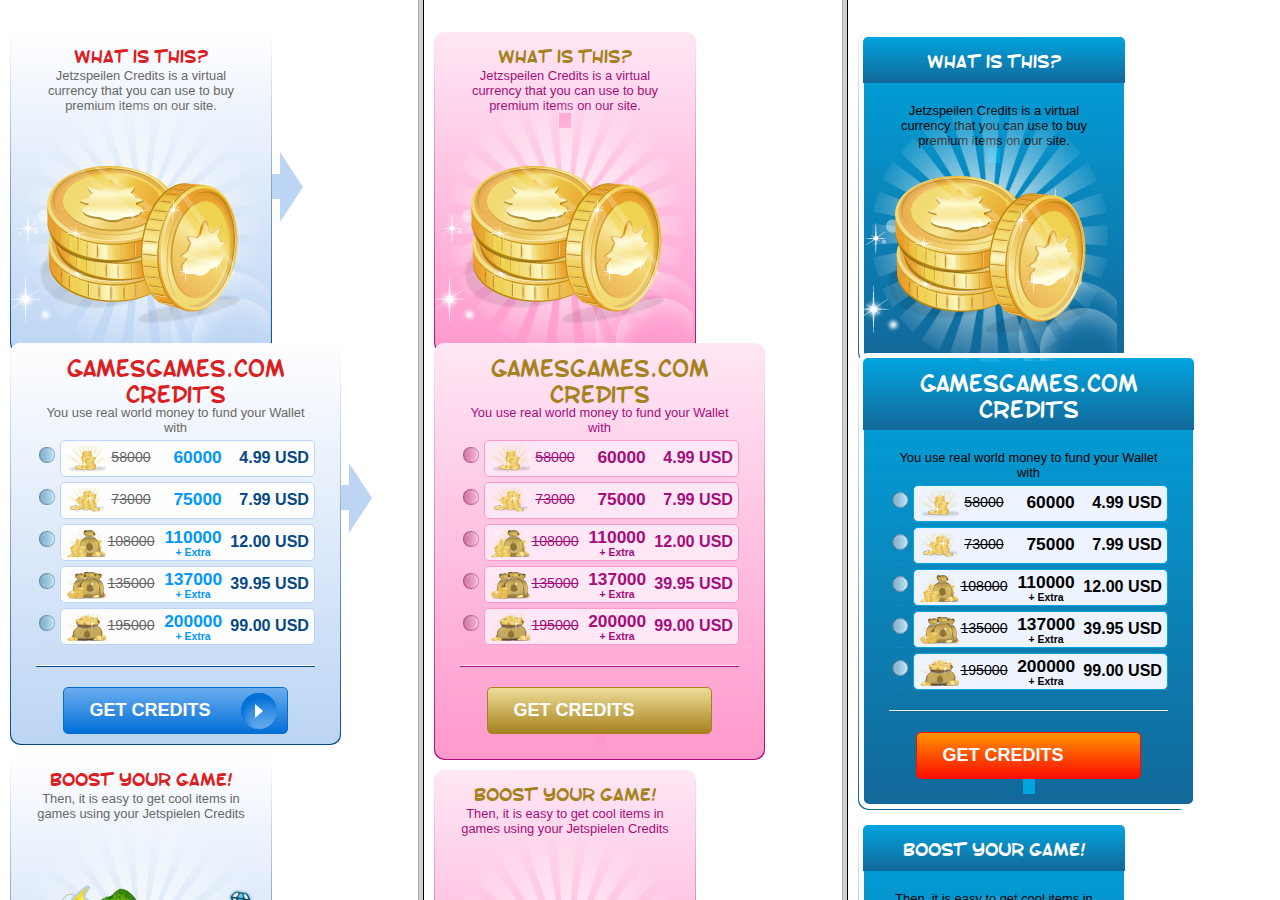
<file: index.html>
<html>
    <frameset cols="33%,33%,*">
        <script type="text/javascript">
            var ts = (new Date()).getTime()
            document.write('<frame src="page.html?css=theme1.css&'+ts+'" />');
            document.write('<frame src="page.html?css=theme2.css&'+ts+'" />');
            document.write('<frame src="page.html?css=theme3.css&'+ts+'" />');
        </script>
    </frameset>
</html>
</file>
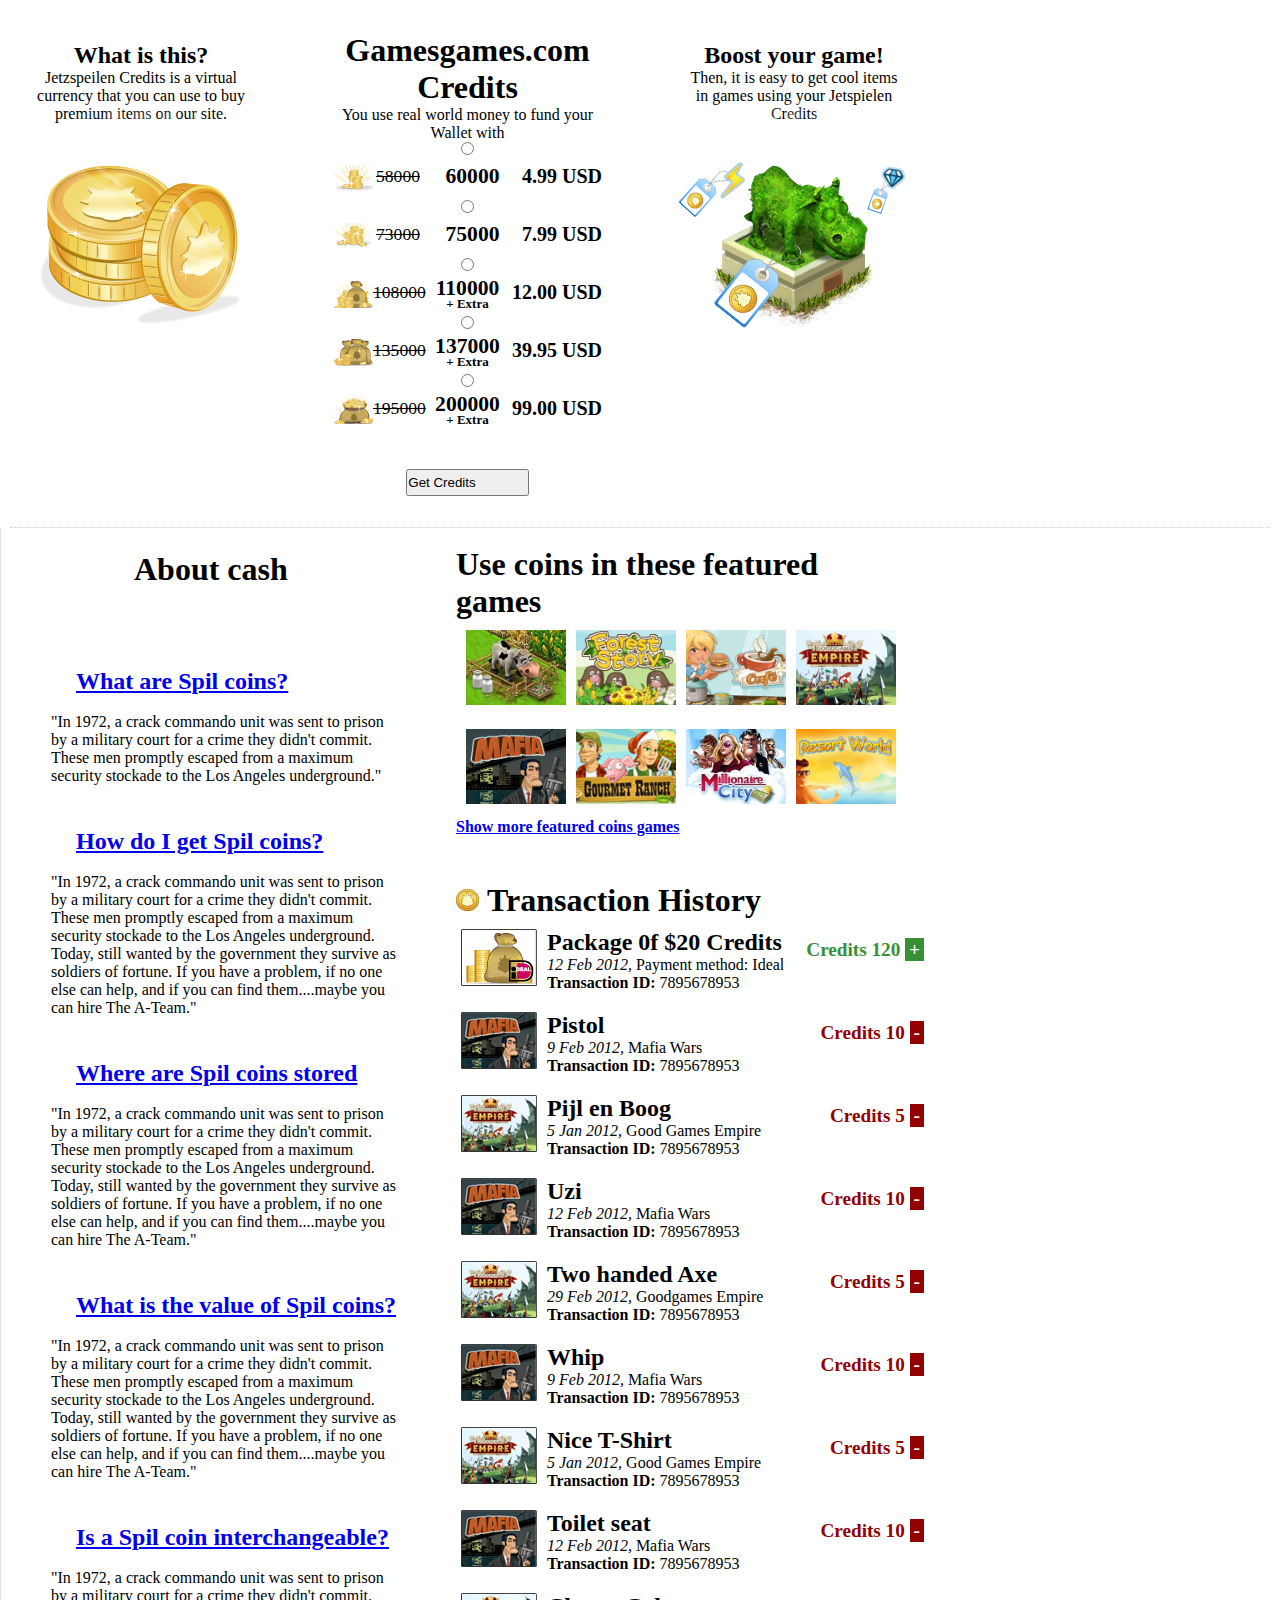
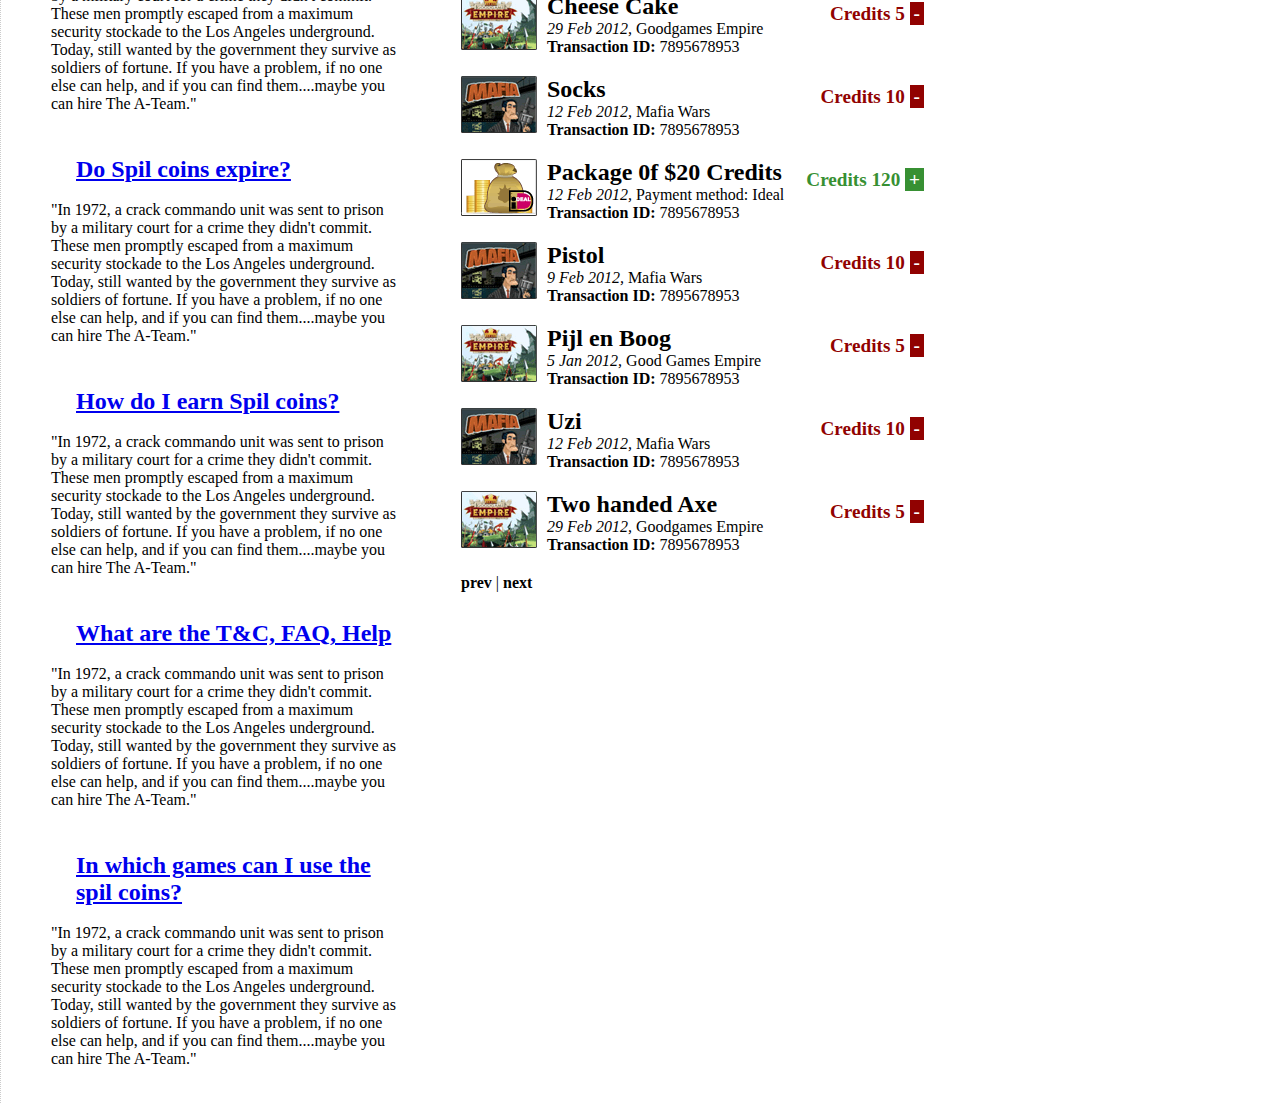
<file: page.html>
<html>
   <head>
   <link rel="stylesheet" href="css/main.css">
        <script type="text/javascript">
            var ts = (new Date()).getTime()
            var css = location.search.match(/css=([^&]+)/);
            if(css.length > 1){
               css = css[1]; 
               document.write('<link rel="stylesheet" href="css/'+css+'?'+ts+'" />');
            }
			
			var d = document;
			var safari = (navigator.userAgent.toLowerCase().indexOf('safari') != -1) ? true : false;
			var gebtn = function(parEl,child) { return parEl.getElementsByTagName(child); };
			onload = function() {

				var body = gebtn(d,'body')[0];
				body.className = body.className && body.className != '' ? body.className + ' has-js' : 'has-js';

				if (!d.getElementById || !d.createTextNode) return;
				var ls = gebtn(d,'label');
				for (var i = 0; i < ls.length; i++) {
					var l = ls[i];
					if (l.className.indexOf('label_') == -1) continue;
					var inp = gebtn(l,'input')[0];
					if (l.className == 'label_check') {
						l.className = (safari && inp.checked == true || inp.checked) ? 'label_check c_on' : 'label_check c_off';
						l.onclick = check_it;
					};
					if (l.className == 'label_radio') {
						l.className = (safari && inp.checked == true || inp.checked) ? 'label_radio r_on' : 'label_radio r_off';
						l.onclick = turn_radio;
					};
				};
			};
			var check_it = function() {
				var inp = gebtn(this,'input')[0];
				if (this.className == 'label_check c_off' || (!safari && inp.checked)) {
					this.className = 'label_check c_on';
					if (safari) inp.click();
				} else {
					this.className = 'label_check c_off';
					if (safari) inp.click();
				};
			};
			var turn_radio = function() {
				var inp = gebtn(this,'input')[0];
				if (this.className == 'label_radio r_off' || inp.checked) {
					var ls = gebtn(this.parentNode,'label');
					for (var i = 0; i < ls.length; i++) {
						var l = ls[i];
						if (l.className.indexOf('label_radio') == -1)  continue;
						l.className = 'label_radio r_off';
					};
					this.className = 'label_radio r_on';
					if (safari) inp.click();
				} else {
					this.className = 'label_radio r_off';
					if (safari) inp.click();
				};
			};
        </script>
   </head>
    <body>
		<section id="currency-main">
			<article id="currency-infopanel-1" class="outer-rounded gradient-wrapper">
				<div class="outer-rounded gradient-box-bg">
						<h2 class="box-title inner-rounded">What is this?</h2>
						<p>Jetzspeilen Credits is a virtual currency that you can use to buy premium items on our site.</p>
						<img src="images/light-rays.png" class="light-effects"  border="0" />
						<img src="images/coin-stack.png" class="currency-foreground-image" />
						<span class="arrow-e"><span class="arrow-base"></span></span>
						<span class="reflection"></span>
				</div>
				<div class="clear"></div>
			</article>	 
			
						<article id="currency-product-list" class="outer-rounded gradient-wrapper wider">
			<div class="outer-rounded gradient-box-bg">
				<h1 class="box-title">Gamesgames.com Credits</h1>
				<p>You use real world money to fund your Wallet with</p>
				<fieldset class="radios">
					<label class="label_radio" for="radio-1">
						<input name="sample-radio" id="radio-1" value="1" type="radio" />
						<div class="inner-rounded">
							<span class="currency-icon bundle-1"></span>
							<span class="currency-original-total">58000</span>
							<span class="currency-offer-total">60000</span>
							<span class="currency-price">4.99 USD</span>
						</div>
					</label>
					<label class="label_radio" for="radio-2">
						<input name="sample-radio" id="radio-2" value="1" type="radio" />
						<div class="inner-rounded">
							<span class="currency-icon bundle-2"></span>
							<span class="currency-original-total">73000</span>
							<span class="currency-offer-total">75000</span>
							<span class="currency-price">7.99 USD</span>
						</div>
					</label>
					<label class="label_radio" for="radio-3">
						<input name="sample-radio" id="radio-3" value="1" type="radio" />
							<div class="inner-rounded">
								<span class="currency-icon bundle-3"></span>
								<span class="currency-original-total">108000</span>
								<span class="currency-offer-total extra">110000<br>
								<span class="plus-extra">+ Extra</span>
								</span>
								<span class="currency-price">12.00 USD</span>
							</div>
						</label>
							<!--<div class="extras-list inner-rounded">
							<span class="arrow-w"></span>
								<h4>Extra:</h4>
								<p>+1000 wood<br>
								+1000 Stone<br>
								+1500 Food<br>
								+3000 Coins</p>
							</div>-->
					<label class="label_radio" for="radio-4">
						<input name="sample-radio" id="radio-4" value="1" type="radio" />
							<div class="inner-rounded">
								<span class="currency-icon bundle-4"></span>
								<span class="currency-original-total">135000</span>
								<span class="currency-offer-total extra">137000<br>
									<span class="plus-extra">+ Extra</span>
								</span>
								<span class="currency-price">39.95 USD</span>
							</div>
						</label>
					<label class="label_radio" for="radio-5">
						<input name="sample-radio" id="radio-5" value="1" type="radio" />
							<div class="inner-rounded">
								<span class="currency-icon bundle-5"></span>
								<span class="currency-original-total">195000</span>
								<span class="currency-offer-total extra">200000<br>
									<span class="plus-extra">+ Extra</span>
								</span>
								<span class="currency-price">99.00 USD</span>
							</div>
						</label>	
					<div class="divider-line-top"></div>
					<div class="divider-line-bottom"></div>
					<button id="payment-pop-up" class="inner-rounded primary-cta" href="give-us-your-cash.html?iframe">
						<span class="move-text-for-icon">Get Credits</span>
						<span class="circle">
							<p class="arrow-e-small cta"></p>
						</span>
					</button>						
				</fieldset>
				<span class="arrow-e"><span class="arrow-base"></span></span>
				<span class="reflection"></span>
			</div>
		</article>	
			
			
			
			<article id="currency-infopanel-2" class="outer-rounded gradient-wrapper">
				<div class="outer-rounded gradient-box-bg">
					<h2 class="box-title">Boost your game!</h2>
					<p>Then, it is easy to get cool items in games using your Jetspielen Credits</p>
					<img src="images/light-rays.png" class="light-effects" border="0">
					<img src="images/game-shot.png" class="currency-foreground-image">
					<span class="reflection"></span>
				</div>
			</article>
			<div class="clear"></div>
		</section><!--/ content -->

		<section id="currency-left-content">
		<article id="currency-faq" class="outer-rounded box-bg">
			<div class="currency-site-mascot"></div>
				<h1 class="box-title">About cash</h1>
				<div class="inner-rounded inner-box-bg" id="currency-faq-list">
					<div class="faq-toggled-content extra-padding">
							<a href="#" class="faq-toggled-switch">
								<h2 class="currency-faq-title"><span class="arrow-e-small"></span>What are Spil coins?</h2>
							</a>
								<p>"In 1972, a crack commando unit was sent to prison by a military court for a crime they didn't commit. These men promptly escaped from a maximum security stockade to the Los Angeles underground."</p>
					</div>
					<div class="faq-toggled-content">
							<a href="#" class="faq-toggled-switch">
								<h2 class="currency-faq-title"><span class="arrow-e-small"></span>How do I get Spil coins?</h2>
							</a>
								<p>"In 1972, a crack commando unit was sent to prison by a military court for a crime they didn't commit. These men promptly escaped from a maximum security stockade to the Los Angeles underground. Today, still wanted by the government they survive as soldiers of fortune. If you have a problem, if no one else can help, and if you can find them....maybe you can hire The A-Team."</p>
							
					</div>
					<div class="faq-toggled-content">
							<a href="#" class="faq-toggled-switch">
								<h2 class="currency-faq-title"><span class="arrow-e-small"></span>Where are Spil coins stored</h2>
							</a>
								<p>"In 1972, a crack commando unit was sent to prison by a military court for a crime they didn't commit. These men promptly escaped from a maximum security stockade to the Los Angeles underground. Today, still wanted by the government they survive as soldiers of fortune. If you have a problem, if no one else can help, and if you can find them....maybe you can hire The A-Team."</p>
							
					</div>
					<div class="faq-toggled-content">
							<a href="#" class="faq-toggled-switch">
								<h2 class="currency-faq-title"><span class="arrow-e-small"></span>What is the value of Spil coins?</h2>
							</a>
								<p>"In 1972, a crack commando unit was sent to prison by a military court for a crime they didn't commit. These men promptly escaped from a maximum security stockade to the Los Angeles underground. Today, still wanted by the government they survive as soldiers of fortune. If you have a problem, if no one else can help, and if you can find them....maybe you can hire The A-Team."</p>
							
					</div>
						<div class="faq-toggled-content">
							<a href="#" class="faq-toggled-switch">
								<h2 class="currency-faq-title"><span class="arrow-e-small"></span>Is a Spil coin interchangeable?</h2>
							</a>
								<p>"In 1972, a crack commando unit was sent to prison by a military court for a crime they didn't commit. These men promptly escaped from a maximum security stockade to the Los Angeles underground. Today, still wanted by the government they survive as soldiers of fortune. If you have a problem, if no one else can help, and if you can find them....maybe you can hire The A-Team."</p>
							
					</div>
					<div class="faq-toggled-content">
							<a href="#" class="faq-toggled-switch">
								<h2 class="currency-faq-title"><span class="arrow-e-small"></span>Do Spil coins expire?</h2>
							</a>
								<p>"In 1972, a crack commando unit was sent to prison by a military court for a crime they didn't commit. These men promptly escaped from a maximum security stockade to the Los Angeles underground. Today, still wanted by the government they survive as soldiers of fortune. If you have a problem, if no one else can help, and if you can find them....maybe you can hire The A-Team."</p>
							
					</div>
					<div class="faq-toggled-content">
							<a href="#" class="faq-toggled-switch">
								<h2 class="currency-faq-title"><span class="arrow-e-small"></span>How do I earn Spil coins?</h2>
							</a>
								<p>"In 1972, a crack commando unit was sent to prison by a military court for a crime they didn't commit. These men promptly escaped from a maximum security stockade to the Los Angeles underground. Today, still wanted by the government they survive as soldiers of fortune. If you have a problem, if no one else can help, and if you can find them....maybe you can hire The A-Team."</p>
							
					</div>
					<div class="faq-toggled-content">
							<a href="#" class="faq-toggled-switch">
								<h2 class="currency-faq-title"><span class="arrow-e-small"></span>What are the T&C, FAQ, Help</h2></a>
								<p>"In 1972, a crack commando unit was sent to prison by a military court for a crime they didn't commit. These men promptly escaped from a maximum security stockade to the Los Angeles underground. Today, still wanted by the government they survive as soldiers of fortune. If you have a problem, if no one else can help, and if you can find them....maybe you can hire The A-Team."</p>
							
					</div>
					<div class="faq-toggled-content">
							<a href="#" class="faq-toggled-switch">
								<h2 class="currency-faq-title"><span class="arrow-e-small"></span>In which games can I use the spil coins?</h2>
							</a>
								<p>"In 1972, a crack commando unit was sent to prison by a military court for a crime they didn't commit. These men promptly escaped from a maximum security stockade to the Los Angeles underground. Today, still wanted by the government they survive as soldiers of fortune. If you have a problem, if no one else can help, and if you can find them....maybe you can hire The A-Team."</p>
							
					</div>
				</div>
			</article>
			<div class="clear"></div>
		</section>
	<section id="currency-right-content">
	<article id="currency-featured-games" class="box-bg outer-rounded">
			<h1 class="box-title">Use coins in these featured games</h1>
			<ul>
				<li>
					<a href="http://www.gamesgames.com/game/Family-Barn.html">
						<img src="images/Family-Barn.jpg">
					</a>
				</li>
				<li>
					<a href="http://www.gamesgames.com/game/Forest-Story.html">
						<img src="images/Forest-Story.jpg">
					</a>
				</li>
				<li>
					<a href="http://www.gamesgames.com/game/Goodgame-Cafe.html">
						<img src="images/Goodgame-Cafe.jpg">
					</a>
				</li>
				<li>
					<a href="http://www.gamesgames.com/game/Goodgame-Empire.html">
						<img src="images/Goodgame-Empire.jpg">
					</a>
				</li>
				<li>
					<a href="http://www.gamesgames.com/game/Goodgame-Mafia-.html">
						<img src="images/Goodgame-Mafia-.jpg">
					</a>
				</li>
				<li>
					<a href="http://www.gamesgames.com/game/Gourmet-Ranch.html">
						<img src="images/Gourmet-Ranch.jpg">
					</a>
				</li>
				<li>
					<a href="http://www.gamesgames.com/game/Millionaire-City.html">
						<img src="images/Millionaire-City.jpg">
					</a>
				</li>
				<li>
					<a href="http://www.gamesgames.com/game/Resort-World.html">
						<img src="images/Resort-World.jpg">
					</a>
				</li>			
			</ul>
			<a href="http://www.gamesgames.com/games/social-games/social-games.html">Show more featured coins games</a>
		</article>
	<article id="currency-transactions" class="transaction-history outer-rounded">
		<h1 class="box-title"><span class="transaction-icon"></span>Transaction History</h1>
		<ul class="transaction-history-list">
			<li class="transaction-block even">
				<img src="images/cash-added.png"  border="0" />
				<h2>Package 0f $20 Credits</h2>
				<p class="coins-event addition"> Credits 120 <span class="inner-rounded plus-icon">+</span></p>
				<p><em>12 Feb 2012,</em> Payment method: Ideal</p>
				<p><strong>Transaction ID:</strong> 7895678953</p>
				<div class="clear"></div>
			</li>
			
			<li class="transaction-block odd">
				<img src="images/mafia-transaction.png"  border="0" />
				<h2>Pistol</h2>
				<p class="coins-event subtraction">Credits 10 <span class="inner-rounded minus-icon">-</span>  </p>
				<p><em>9 Feb 2012,</em> Mafia Wars</p>
				<p><strong>Transaction ID:</strong> 7895678953</p>
				<div class="clear"></div>
			</li>
			
			<li class="transaction-block even">
				<img src="images/empire-transaction.png"  border="0" />
				<h2>Pijl en Boog</h2>
				<p class="coins-event subtraction">Credits 5 <span class="inner-rounded minus-icon">-</span>  </p>
				<p><em>5 Jan 2012,</em> Good Games Empire</p>
				<p><strong>Transaction ID:</strong> 7895678953</p>
				<div class="clear"></div>
			</li>
			
			<li class="transaction-block odd">
				<img src="images/mafia-transaction.png"  border="0" />
				<h2>Uzi</h2>
				<p class="coins-event subtraction">Credits 10 <span class="inner-rounded minus-icon">-</span>  </p>
				<p><em>12 Feb 2012,</em> Mafia Wars</p>
				<p><strong>Transaction ID:</strong> 7895678953</p>
				<div class="clear"></div>
			</li>	
			
			<li class="transaction-block even">
				<img src="images/empire-transaction.png"  border="0" />
				<h2>Two handed Axe</h2>
				<p class="coins-event subtraction">Credits 5 <span class="inner-rounded minus-icon">-</span> </p>
				<p><em>29 Feb 2012,</em> Goodgames Empire</p>
				<p><strong>Transaction ID:</strong> 7895678953</p>
				<div class="clear"></div>
			</li>
			<li class="transaction-block odd">
				<img src="images/mafia-transaction.png"  border="0" />
				<h2>Whip</h2>
				<p class="coins-event subtraction">Credits 10 <span class="inner-rounded minus-icon">-</span>  </p>
				<p><em>9 Feb 2012,</em> Mafia Wars</p>
				<p><strong>Transaction ID:</strong> 7895678953</p>
				<div class="clear"></div>
			</li>
			
			<li class="transaction-block even">
				<img src="images/empire-transaction.png"  border="0" />
				<h2>Nice T-Shirt</h2>
				<p class="coins-event subtraction">Credits 5 <span class="inner-rounded minus-icon">-</span>  </p>
				<p><em>5 Jan 2012,</em> Good Games Empire</p>
				<p><strong>Transaction ID:</strong> 7895678953</p>
				<div class="clear"></div>
			</li>
			
			<li class="transaction-block odd">
				<img src="images/mafia-transaction.png"  border="0" />
				<h2>Toilet seat</h2>
				<p class="coins-event subtraction">Credits 10 <span class="inner-rounded minus-icon">-</span>  </p>
				<p><em>12 Feb 2012,</em> Mafia Wars</p>
				<p><strong>Transaction ID:</strong> 7895678953</p>
				<div class="clear"></div>
			</li>	
			
			<li class="transaction-block even">
				<img src="images/empire-transaction.png"  border="0" />
				<h2>Cheese Cake</h2>
				<p class="coins-event subtraction">Credits 5 <span class="inner-rounded minus-icon">-</span> </p>
				<p><em>29 Feb 2012,</em> Goodgames Empire</p>
				<p><strong>Transaction ID:</strong> 7895678953</p>
				<div class="clear"></div>
			</li>	
			<li class="transaction-block odd">
				<img src="images/mafia-transaction.png"  border="0" />
				<h2>Socks</h2>
				<p class="coins-event subtraction">Credits 10 <span class="inner-rounded minus-icon">-</span>  </p>
				<p><em>12 Feb 2012,</em> Mafia Wars</p>
				<p><strong>Transaction ID:</strong> 7895678953</p>
				<div class="clear"></div>
			</li>
			
			<li class="transaction-block even">
				<img src="images/cash-added.png"  border="0" />
				<h2>Package 0f $20 Credits</h2>
				<p class="coins-event addition"> Credits 120 <span class="inner-rounded plus-icon">+</span></p>
				<p><em>12 Feb 2012,</em> Payment method: Ideal</p>
				<p><strong>Transaction ID:</strong> 7895678953</p>
				<div class="clear"></div>
			</li>
			
			<li class="transaction-block odd">
				<img src="images/mafia-transaction.png"  border="0" />
				<h2>Pistol</h2>
				<p class="coins-event subtraction">Credits 10 <span class="inner-rounded minus-icon">-</span>  </p>
				<p><em>9 Feb 2012,</em> Mafia Wars</p>
				<p><strong>Transaction ID:</strong> 7895678953</p>
				<div class="clear"></div>
			</li>
			
			<li class="transaction-block even">
				<img src="images/empire-transaction.png"  border="0" />
				<h2>Pijl en Boog</h2>
				<p class="coins-event subtraction">Credits 5 <span class="inner-rounded minus-icon">-</span>  </p>
				<p><em>5 Jan 2012,</em> Good Games Empire</p>
				<p><strong>Transaction ID:</strong> 7895678953</p>
				<div class="clear"></div>
			</li>
			
			<li class="transaction-block odd">
				<img src="images/mafia-transaction.png"  border="0" />
				<h2>Uzi</h2>
				<p class="coins-event subtraction">Credits 10 <span class="inner-rounded minus-icon">-</span>  </p>
				<p><em>12 Feb 2012,</em> Mafia Wars</p>
				<p><strong>Transaction ID:</strong> 7895678953</p>
				<div class="clear"></div>
			</li>	
			
			<li class="transaction-block even">
				<img src="images/empire-transaction.png"  border="0" />
				<h2>Two handed Axe</h2>
				<p class="coins-event subtraction">Credits 5 <span class="inner-rounded minus-icon">-</span> </p>
				<p><em>29 Feb 2012,</em> Goodgames Empire</p>
				<p><strong>Transaction ID:</strong> 7895678953</p>
				<div class="clear"></div>
			</li>		
	</ul>		
		<div class="transactions-nav">
			<a class="prev-transactions">prev</a> | <a class="next-transactions">next</a>	
		</div>
	</article>
	<div class="clear"></div>
	</section>
    </body>
</html>
</file>
<file: css/main.css>
* {
  margin: 0;
  padding: 0; }

ul li {
  list-style: none; }

.clear {
  clear: both; }

input[type="radio"] {
  background-color: transparent; }

fieldset {
  border: none; }

/* +++++++++++++++++++++++ Layout ++++++++++++++++++++++++++ */
#currency-main {
  padding: 0 0 20px;
  min-height: 460px;
  position: relative;
  border-bottom: 1px dotted #CCC;
  margin: 22px 10px 0; }

#currency-left-content {
  border-left: 1px dotted #CCC;
  width: 447px;
  float: left; }

#currency-right-content {
  width: 450px;
  float: left; }

#currency-infopanel-1, #currency-infopanel-2 {
  width: 262px;
  min-height: 321px;
  position: relative;
  top: 10px;
  float: left;
  text-align: center; }

#currency-infopanel-1, #currency-product-list {
  margin-right: 30px; }

#currency-infopanel-1 .gradient-box-bg, #currency-infopanel-2 .gradient-box-bg {
  padding: 10px 25px;
  min-height: 300px;
  width: 210px;
  margin: 0 1px 1px; }

.currency-foreground-image {
  position: absolute;
  bottom: 2px;
  left: 0;
  z-index: 50; }

#currency-infopanel-1 .reflection, #currency-infopanel-2 .reflection {
  position: absolute;
  bottom: -18px;
  width: 100%;
  left: 0;
  height: 17px;
  border-radius: 10px 10px 0 0!important; }

#currency-infopanel-1 .arrow-e, #currency-infopanel-2 .arrow-e {
  top: 120px;
  right: -66px;
  z-index: 0; }

#currency-infopanel-1 .arrow-base, #currency-infopanel-2 .arrow-base {
  left: -31px;
  top: -13px;
  position: absolute;
  height: 25px;
  width: 13px; }

#currency-infopanel-1 .light-effects, #currency-infopanel-2 .light-effects {
  position: absolute;
  width: 255px;
  height: 255px;
  left: 3px;
  overflow: hidden;
  border: none 0;
  z-index: 40;
  bottom: 0; }

#currency-product-list {
  position: relative;
  text-align: center;
  width: 331px;
  float: left; }

#currency-product-list .gradient-box-bg {
  width: 279px;
  padding: 10px 25px;
  min-height: 300px;
  margin: 0 1px 1px; }

#currency-product-list ul li {
  text-align: left;
  margin: 5px; }

#currency-product-list ul li {
  list-style: none; }

/* widget specific */
.label_radio .inner-rounded {
  padding: 5px;
  margin: 5px 0;
  display: block;
  height: 25px; }

#currency-product-list .inner-rounded input {
  position: absolute;
  left: 10px;
  margin-top: 5px;
  z-index: 1; }

#currency-product-list .inner-rounded span {
  line-height: 23px; }

.currency-icon {
  background: url(../images/bundle-icon.png) no-repeat scroll 0 0 transparent;
  width: 40px;
  height: 27px;
  float: left; }

.currency-icon.bundle-1 {
  background-position: 0 -21px; }

.currency-icon.bundle-2 {
  background-position: 0 -60px; }

.currency-icon.bundle-3 {
  background-position: 0 -95px; }

.currency-icon.bundle-4 {
  background-position: 0 -136px; }

.currency-icon.bundle-5 {
  background-position: 0 -174px; }

.currency-original-total {
  font-size: 110%;
  text-decoration: line-through;
  float: left;
  width: 50px; }

.currency-offer-total {
  font-size: 135%;
  font-weight: bold;
  position: relative;
  display: inline-block; }

#currency-product-list .currency-offer-total.extra {
  line-height: 8px;
  margin-top: 3px; }

.currency-price {
  float: right;
  font-size: 125%;
  font-weight: bold; }

.plus-extra {
  font-size: 60%; }

.extras-list {
  display: none; }

.label_radio:hover + .extras-list {
  display: block;
  position: absolute;
  left: 346px;
  overflow: visible;
  width: 90px;
  background-color: white;
  z-index: 99;
  margin-top: -40px;
  padding: 5px;
  box-shadow: 1px 1px 3px #333; }

.divider-line-top {
  margin-top: 20px;
  height: 1px; }

.divider-line-bottom {
  margin-bottom: 20px;
  height: 1px; }

.move-text-for-icon {
  margin-right: 51px;
  margin-left: 0; }

.text {
  float: left; }

#currency-product-list .arrow {
  font-size: 137%;
  position: absolute;
  top: 2px;
  left: 8px; }

.has-js .label_check,
.has-js .label_radio {
  padding-left: 24px; }

.has-js .label_radio {
  background: url(../radio-sprite.png) no-repeat 0px 7px; }

.has-js .label_radio:hover {
  background-position: 0 -25px; }

.has-js label.r_on {
  background-position: 0 -56px; }

.has-js .label_radio input {
  position: absolute;
  left: -9999px; }

.label_radio {
  display: block;
  cursor: pointer; }

#currency-product-list .arrow-e {
  top: 120px;
  right: -66px;
  z-index: 0; }

#currency-product-list .arrow-base {
  left: -31px;
  top: -13px;
  position: absolute;
  height: 25px;
  width: 13px; }

#currency-product-list .circle {
  right: 10px;
  top: 5px; }

.arrow-e-small.cta {
  position: relative;
  top: 11px;
  left: 4px; }

#currency-faq {
  float: left;
  clear: left;
  width: 387px;
  margin: 16px 10px 10px 10px;
  position: relative;
  padding: 83px 10px 10px 10px; }

.currency-left-content {
  text-align: left; }

#currency-faq .box-bg {
  padding-top: 80px; }

#currency-faq h1 {
  position: absolute;
  top: 7px;
  left: 123px; }

.currency-site-mascot {
  height: 147px;
  background: url("http://dave.wlk.cc/coins-project/images/faq-coins.png") no-repeat scroll 0 0 transparent;
  position: absolute;
  width: 230px;
  top: -45px;
  z-index: 1; }

.faq-toggled-content {
  padding: 10px 10px 5px 30px;
  text-align: left; }

.faq-toggled-content p {
  margin-bottom: 10px; }

.faq-toggled-switch {
  padding: 10px; }

.faq-toggled-content.extra-padding .currency-faq-title {
  margin-top: 13px; }

.currency-faq-title {
  padding-left: 25px; }

.transaction-history {
  float: left;
  width: 473px; }

.transaction-history.outer-rounded {
  background-color: #FFF;
  padding: 8px; }

.transaction-icon {
  background: url(../images/transaction-icon.png) no-repeat scroll 0 0 transparent;
  height: 22px;
  width: 31px;
  display: inline-block; }

.transaction-block {
  text-align: left;
  padding: 10px 5px; }

.transaction-block img {
  float: left;
  margin-right: 10px; }

.coins-event {
  float: right;
  margin-top: -17px;
  font-weight: bold;
  font-size: 120%; }

.coins-event.addition {
  color: #379033; }

.coins-event.subtraction {
  color: #910201; }

.plus-icon {
  background-color: #379033;
  color: #FFF;
  padding: 1px 4px; }

.minus-icon {
  background-color: #910201;
  color: #FFF;
  padding: 1px 4px; }

.prev-transactions,
.next-transactions {
  cursor: pointer;
  font-weight: bold; }

.transactions-nav {
  float: left;
  margin: 10px 5px; }

#currency-featured-games {
  display: block;
  float: left;
  margin-bottom: 30px;
  text-align: left;
  margin-top: 10px;
  padding: 8px;
  width: 450px; }

#currency-featured-games ul li {
  list-style: none;
  margin: 10px 0 10px 10px; }

#currency-featured-games img {
  width: 100px; }

#currency-featured-games li {
  float: left; }

#currency-featured-games a {
  font-weight: bold; }
</file>
